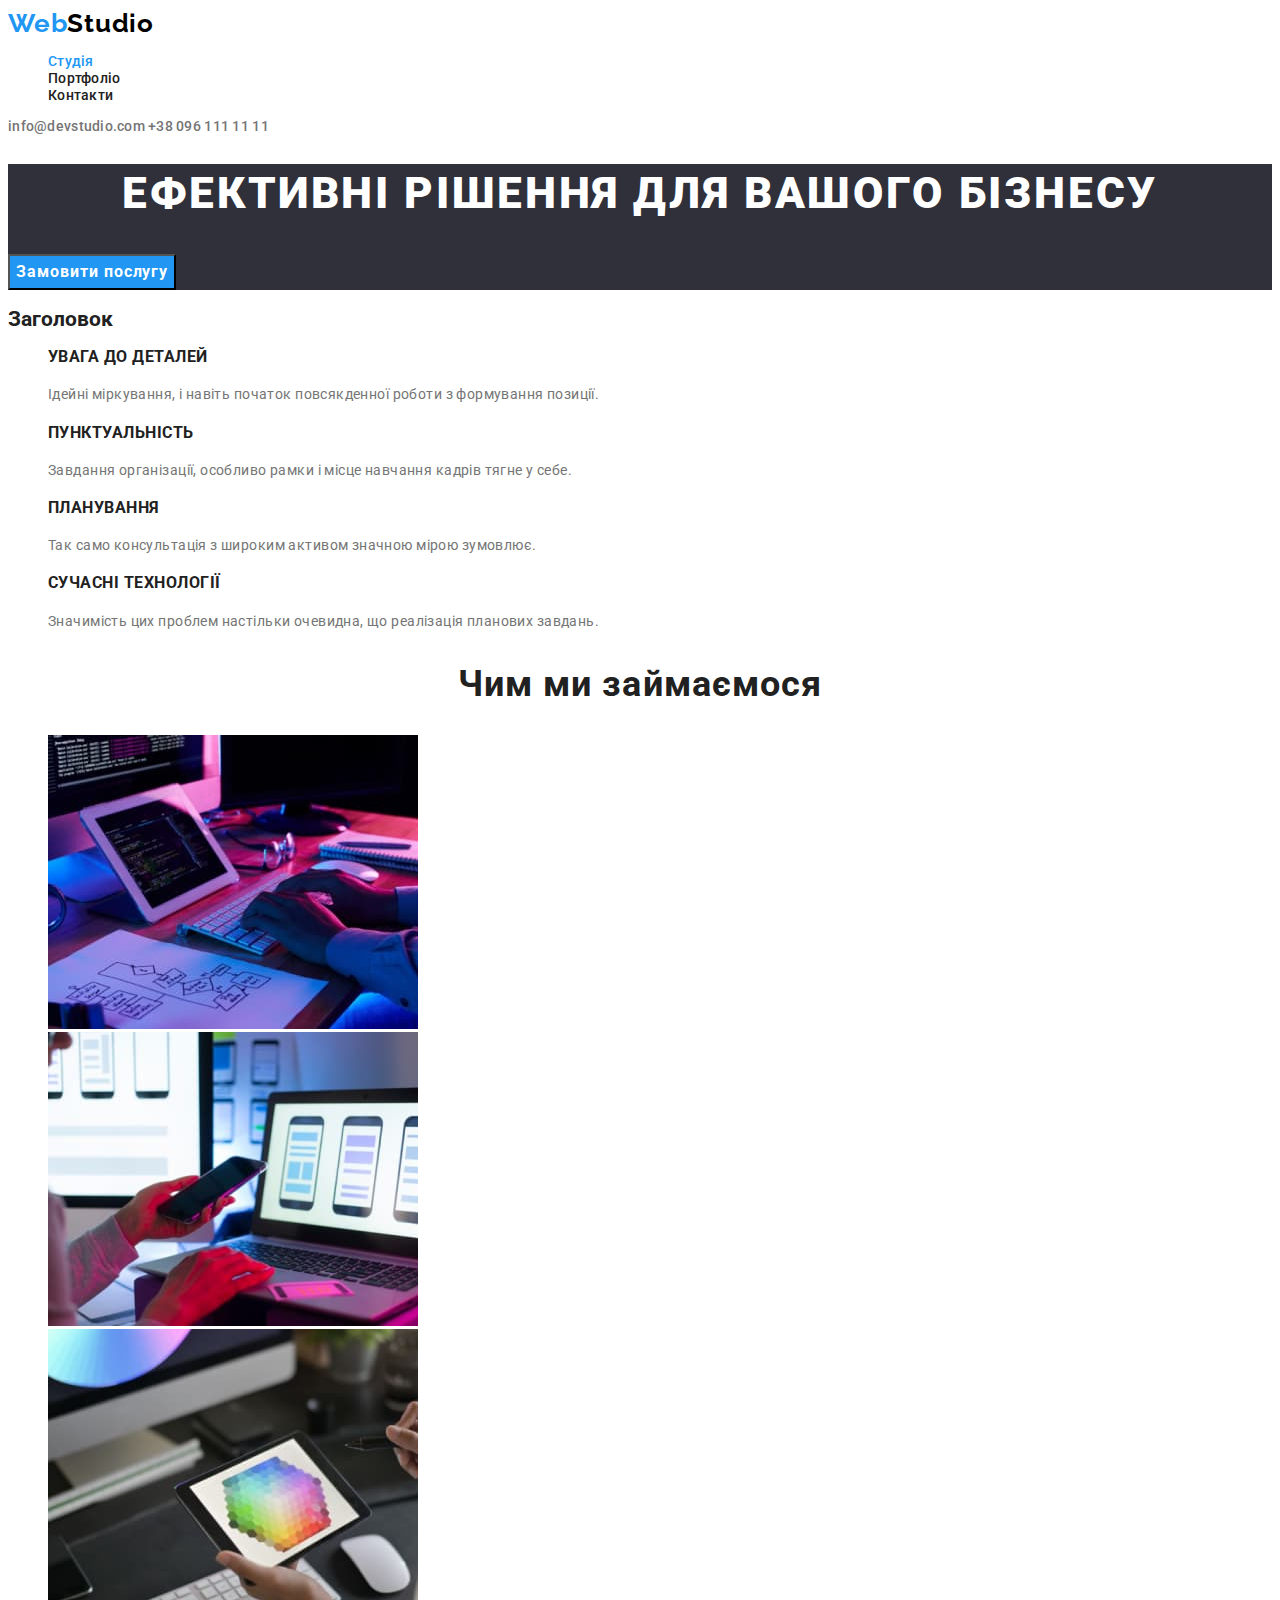
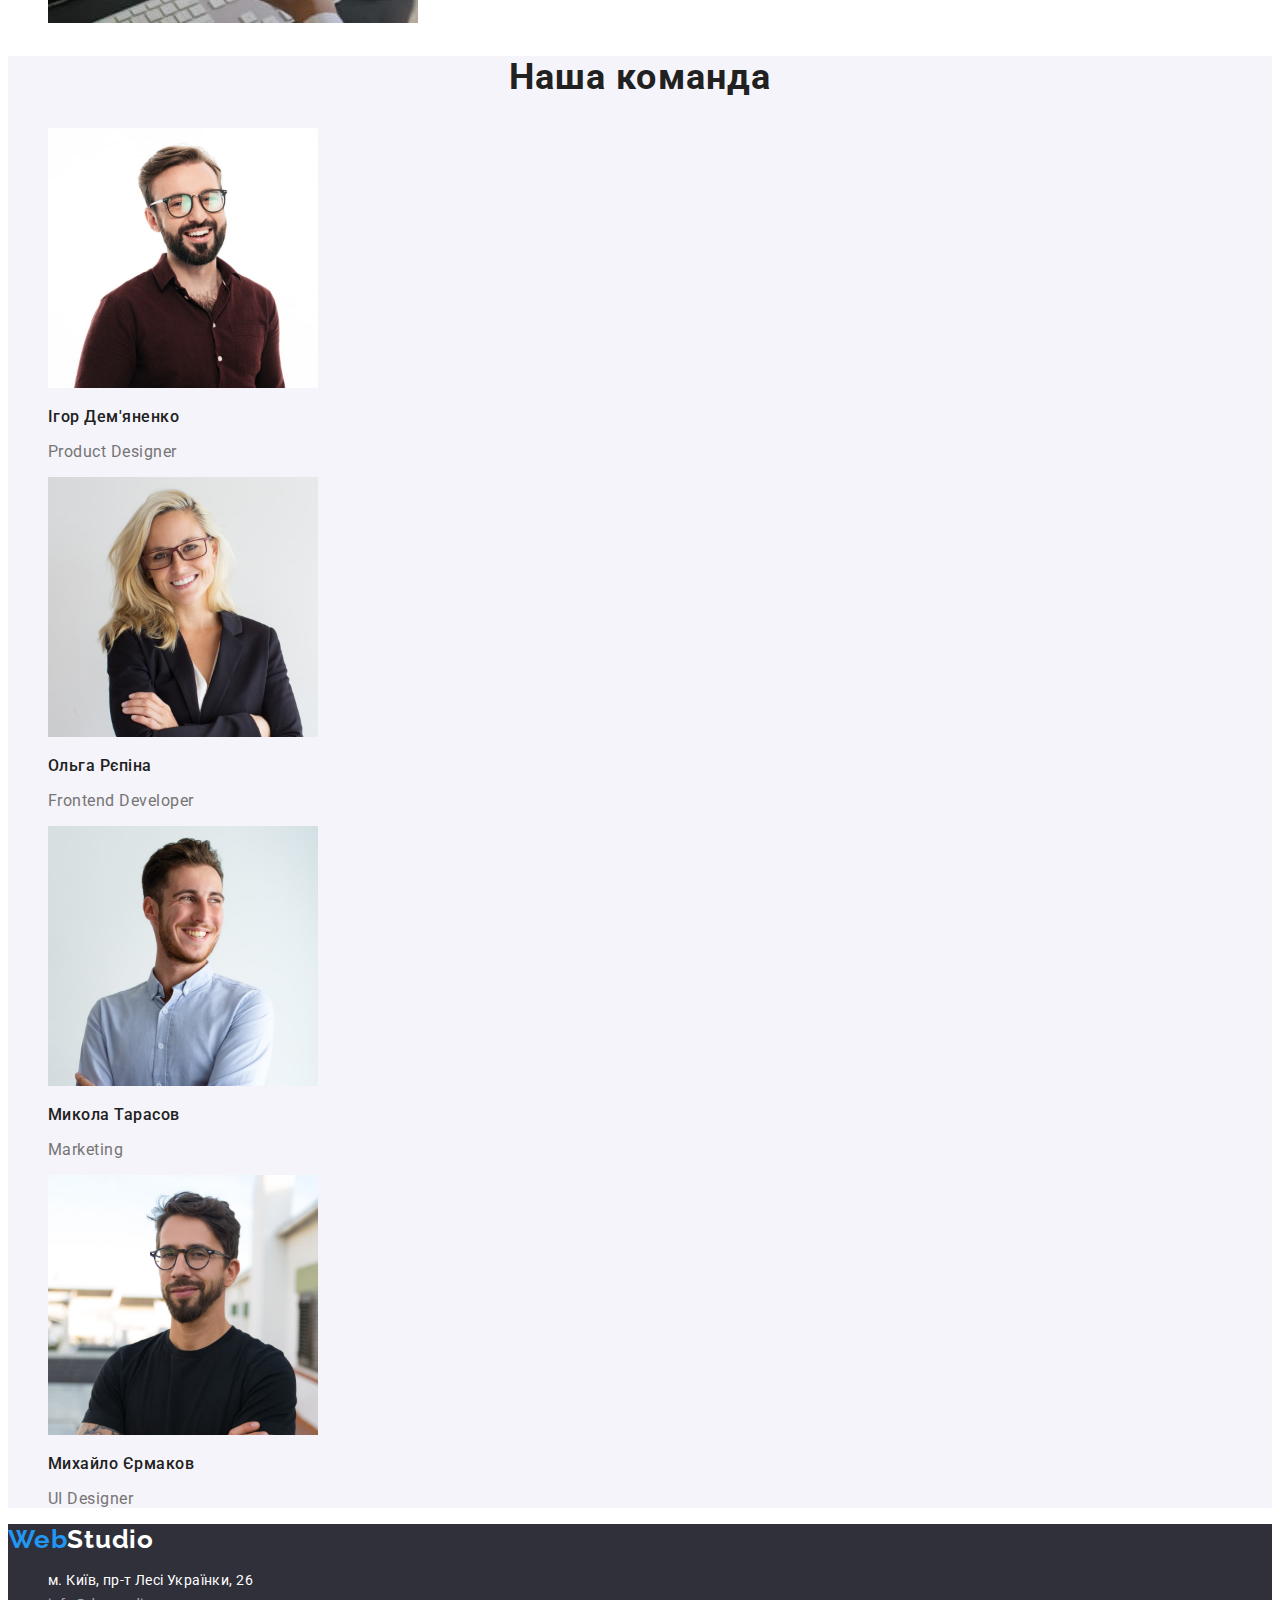
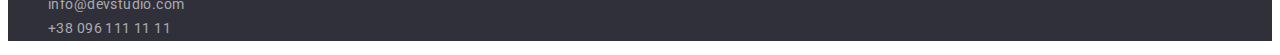
<file: index.html>
<!DOCTYPE html>
<html lang="en">
<head>
    <meta charset="UTF-8">
    <meta http-equiv="X-UA-Compatible" content="IE=edge">
    <meta name="viewport" content="width=device-width, initial-scale=1.0">
    <title>Document</title>
    <link rel="stylesheet" href="./css/styles.css" type="text/css">
    <link rel="preconnect" href="https://fonts.googleapis.com">
    <link rel="preconnect" href="https://fonts.gstatic.com" crossorigin>
    <link href="https://fonts.googleapis.com/css2?family=Raleway:wght@700&family=Roboto:wght@400;500;700;900&family=Tangerine:wght@700&display=swap" rel="stylesheet"> 
    <link rel="preconnect" href="https://fonts.googleapis.com">
    <link rel="preconnect" href="https://fonts.gstatic.com" crossorigin>
    <link href="https://fonts.googleapis.com/css2?family=Roboto:wght@400;500;700;900&family=Tangerine:wght@700&display=swap" rel="stylesheet"> 
</head>
<body>
    <header>
        <nav>
            <a href="" class="icon"><span>Web</span>Studio</a>
            <ul class="list">
                <li><a href="./index.html" class="item current">Студія</a></li>
                <li><a href="./portfolio.html" class="item">Портфоліо</a></li>
                <li><a href="./portfolio.html" class="item">Контакти</a></li>
            </ul>
        </nav>
        <a href="mailto:info@devstudio.com" class="link">info@devstudio.com</a>
        <a href="tel:+380961111111" class="link">+38 096 111 11 11</a>
    </header>
    <main>
        <div>
            <section class="section-one">
                <h1>Ефективні рішення для вашого бізнесу</h1>
                <button type="button">Замовити послугу</button>
            </section>
        </div>
        <section class="section-two">
            <h2>Заголовок</h2>
            <ul class="section-two-list">
                <li>
                    <h3 class="section-two-title">УВАГА ДО ДЕТАЛЕЙ</h3>
                    <p class="section-two-text">Ідейні міркування, і навіть початок повсякденної роботи з формування позиції.</p>
                </li>
                <li>
                    <h3 class="section-two-title">ПУНКТУАЛЬНІСТЬ</h3>
                    <p class="section-two-text">Завдання організації, особливо рамки і місце навчання кадрів тягне у себе.</p>
                </li>
                <li>
                    <h3 class="section-two-title">ПЛАНУВАННЯ</h3>
                    <p class="section-two-text">Так само консультація з широким активом значною мірою зумовлює.</p>
                </li>
                <li>
                    <h3 class="section-two-title">СУЧАСНІ ТЕХНОЛОГІЇ</h3>
                    <p class="section-two-text">Значимість цих проблем настільки очевидна, що реалізація планових завдань.</p>
                </li>
            </ul>
        </section>
        <section id="studio" class="section-three">
            <h2 class="section-three-title">Чим ми займаємося</h2>
            <ul class="section-three-list">
                <li><img class="section-three-image" src="./images/img.jpg" width="370" alt="Клавіатура"></li>
                <li><img class="section-three-image" src="./images/img(1).jpg" width="370" alt="Телефон"></li>
                <li><img class="section-three-image" src="./images/img(2).jpg" width="370" alt="Планшет"></li>
            </ul>
        </section>
        <section class="section-four">
           <h2 class="section-four-title">Наша команда</h2>
           <ul class="section-four-list">
            <li>
                <img class="section-four-image" src="./images/img1.jpg" width="270" alt="Ігор Дем'яненко">
                <h3 class="name">Ігор Дем'яненко</h3>
                <p class="profession">Product Designer</p>
            </li>
            <li>
                <img class="section-four-image" src="./images/img2(1).jpg" width="270" alt="Ольга Рєпіна">
                <h3 class="name">Ольга Рєпіна</h3>
                <p class="profession">Frontend Developer</p>
            </li>
            <li>
                <img class="section-four-image" src="./images/img3(2).jpg" width="270" alt="Микола Тарасов">
                <h3 class="name">Микола Тарасов</h3>
                <p class="profession">Marketing</p>
            </li>
            <li>
                <img class="section-four-image" src="./images/img4(3).jpg" width="270" alt="Михайло Єрмаков">
                <h3 class="name">Михайло Єрмаков</h3>
                <p class="profession">UI Designer</p>
            </li>
           </ul> 
        </section>
    </main> 
    <footer id="contacts">
        <a href="./index.html" class="icon"><span>Web</span><span class="webstudio">Studio</span></a>
        <address>
            <ul class="section-four-list">
                <li><a class="address" href="/" target="_blank" rel="noopener noreferrer">м. Київ, пр-т Лесі Українки, 26</a></li>
                <li><a class="mail" href="mailto:info@devstudio.com">info@devstudio.com</a></li>
                <li><a class="tel" href="tel:+380961111111">+38 096 111 11 11</a></li>
            </ul>
        </address>
    </footer>
</body>
</html>
</file>
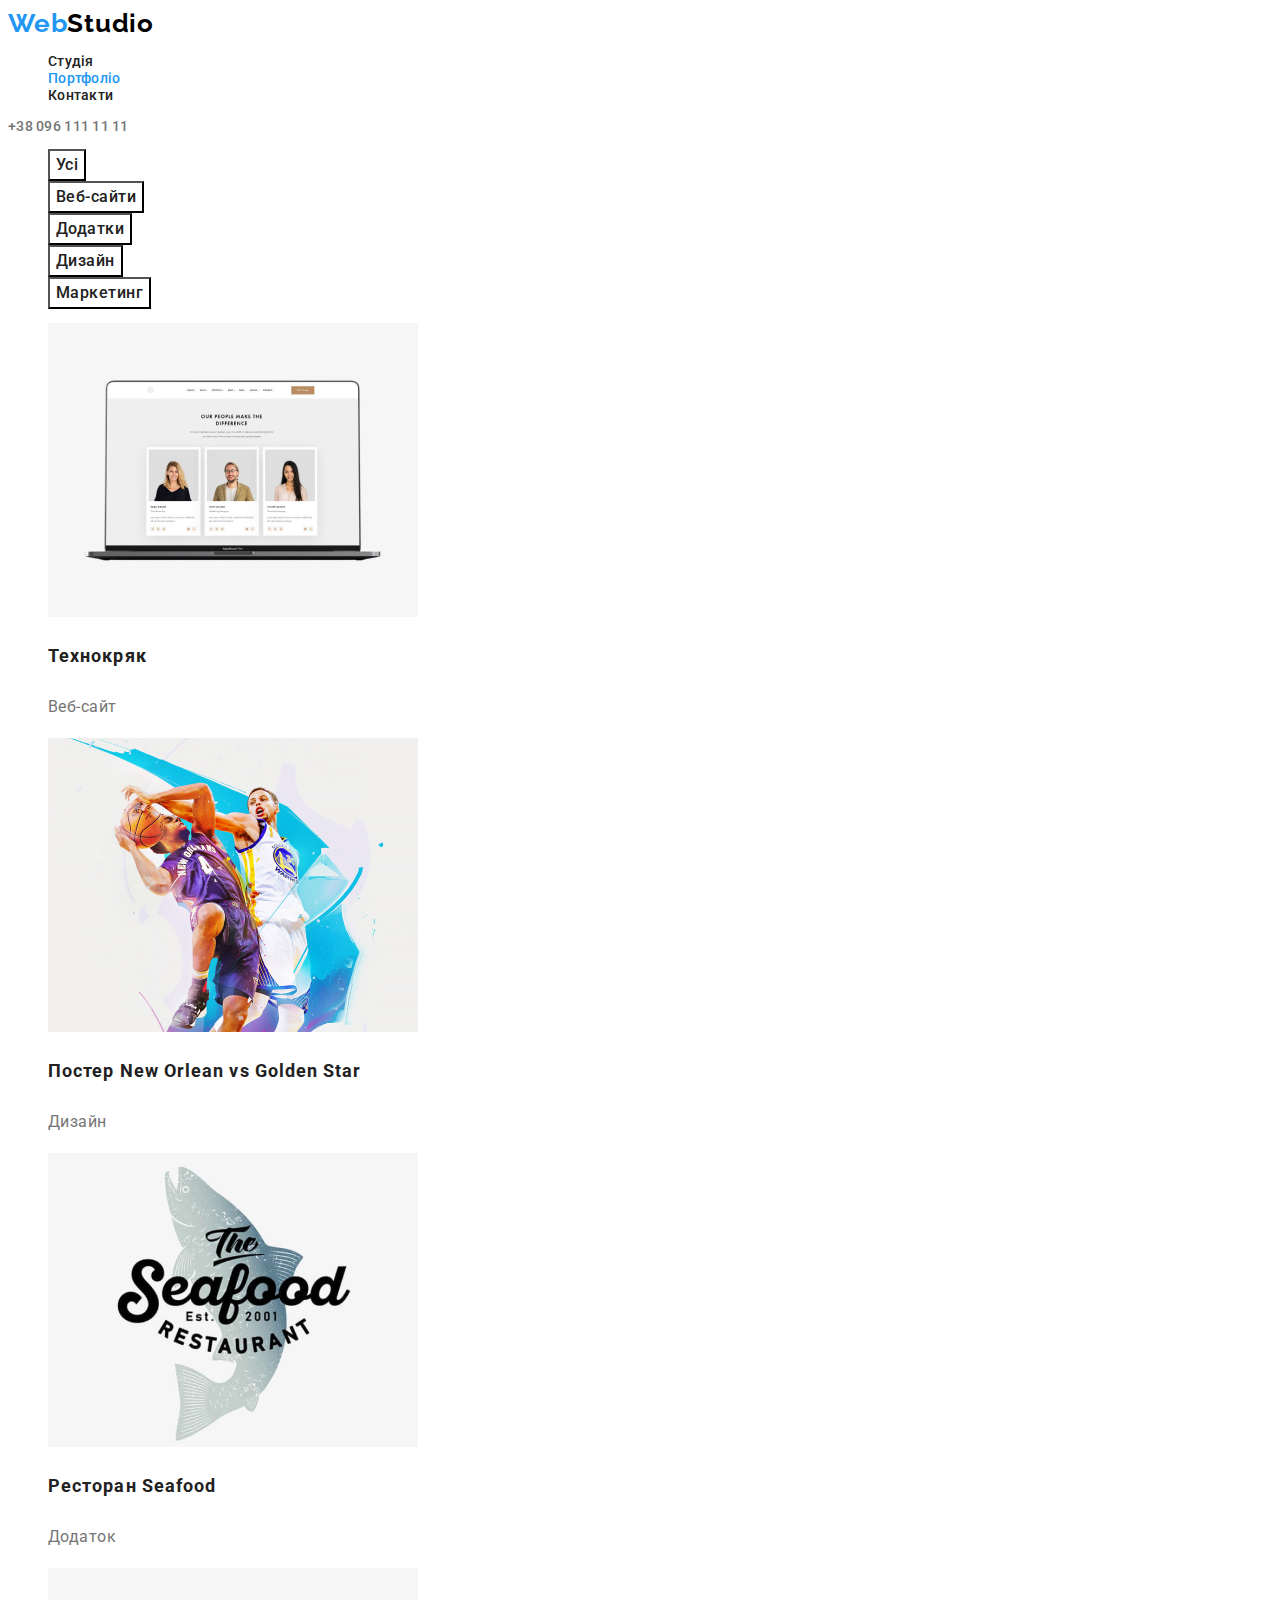
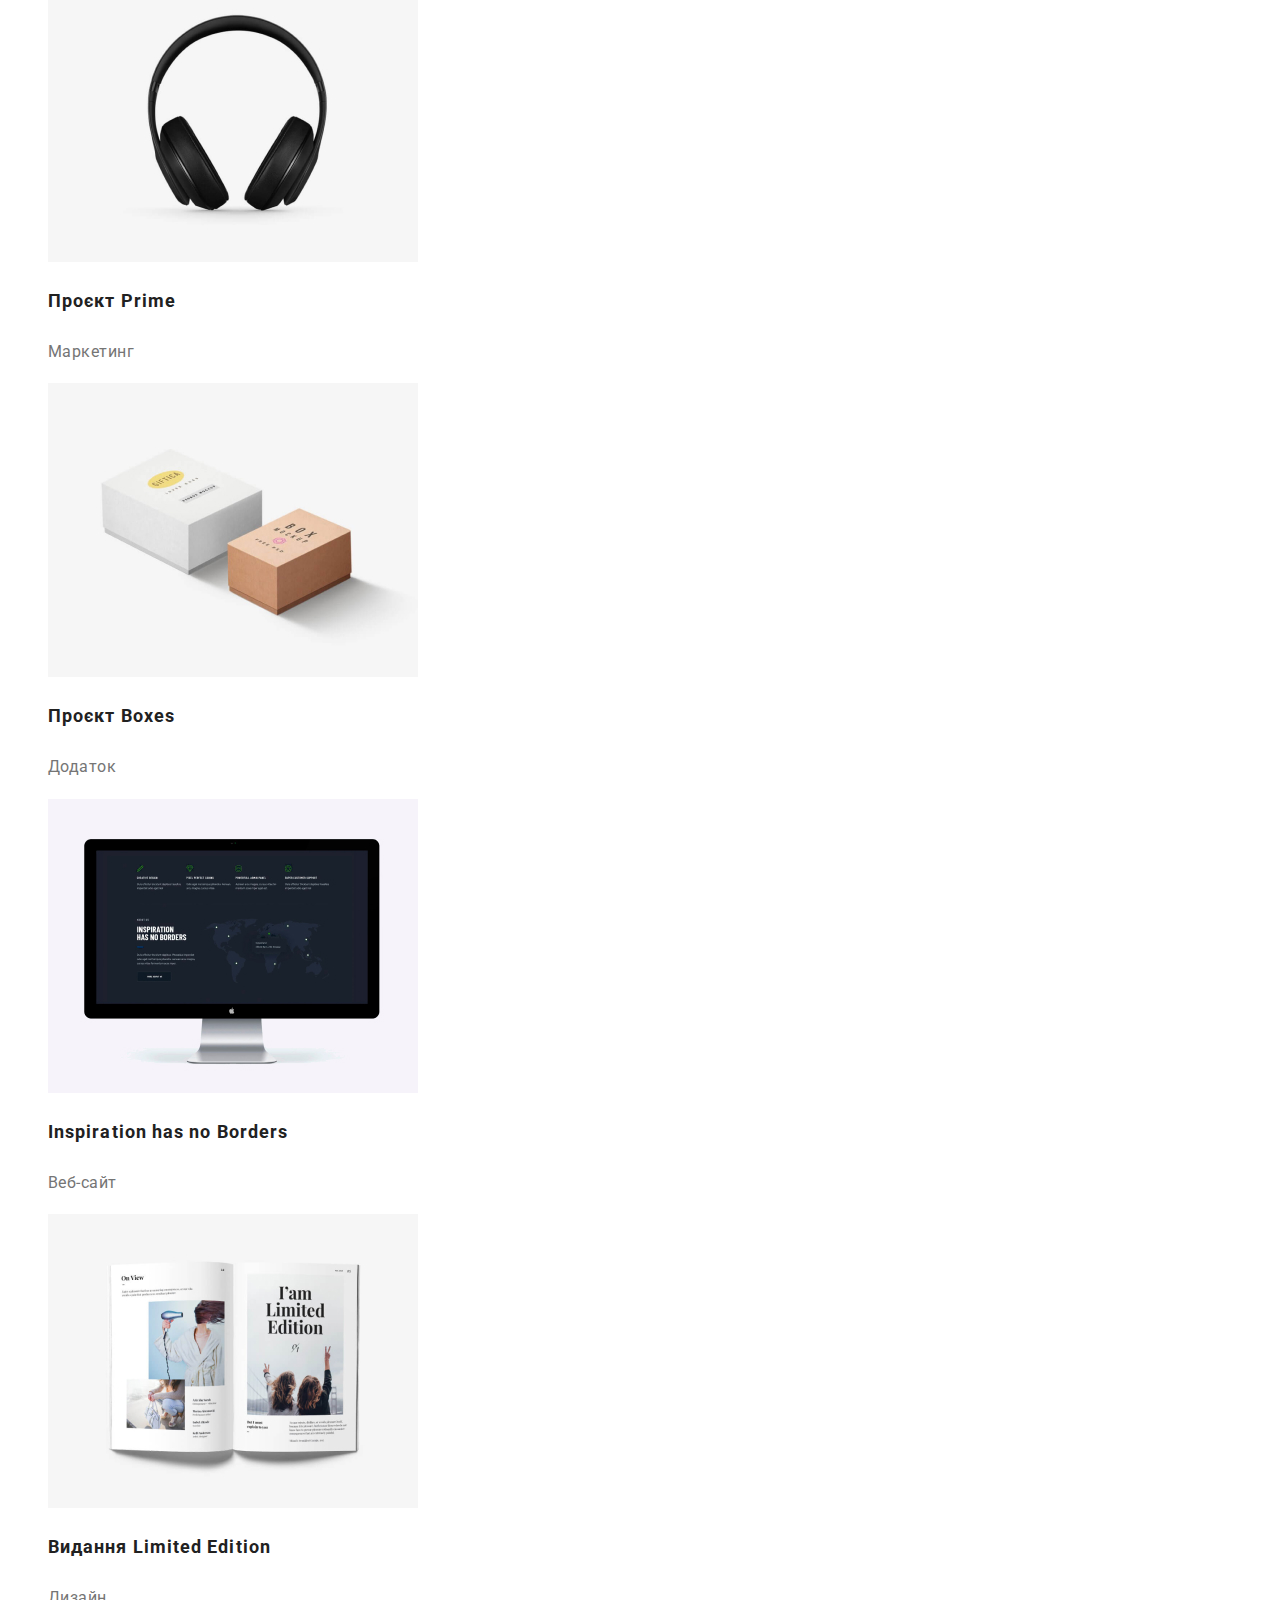
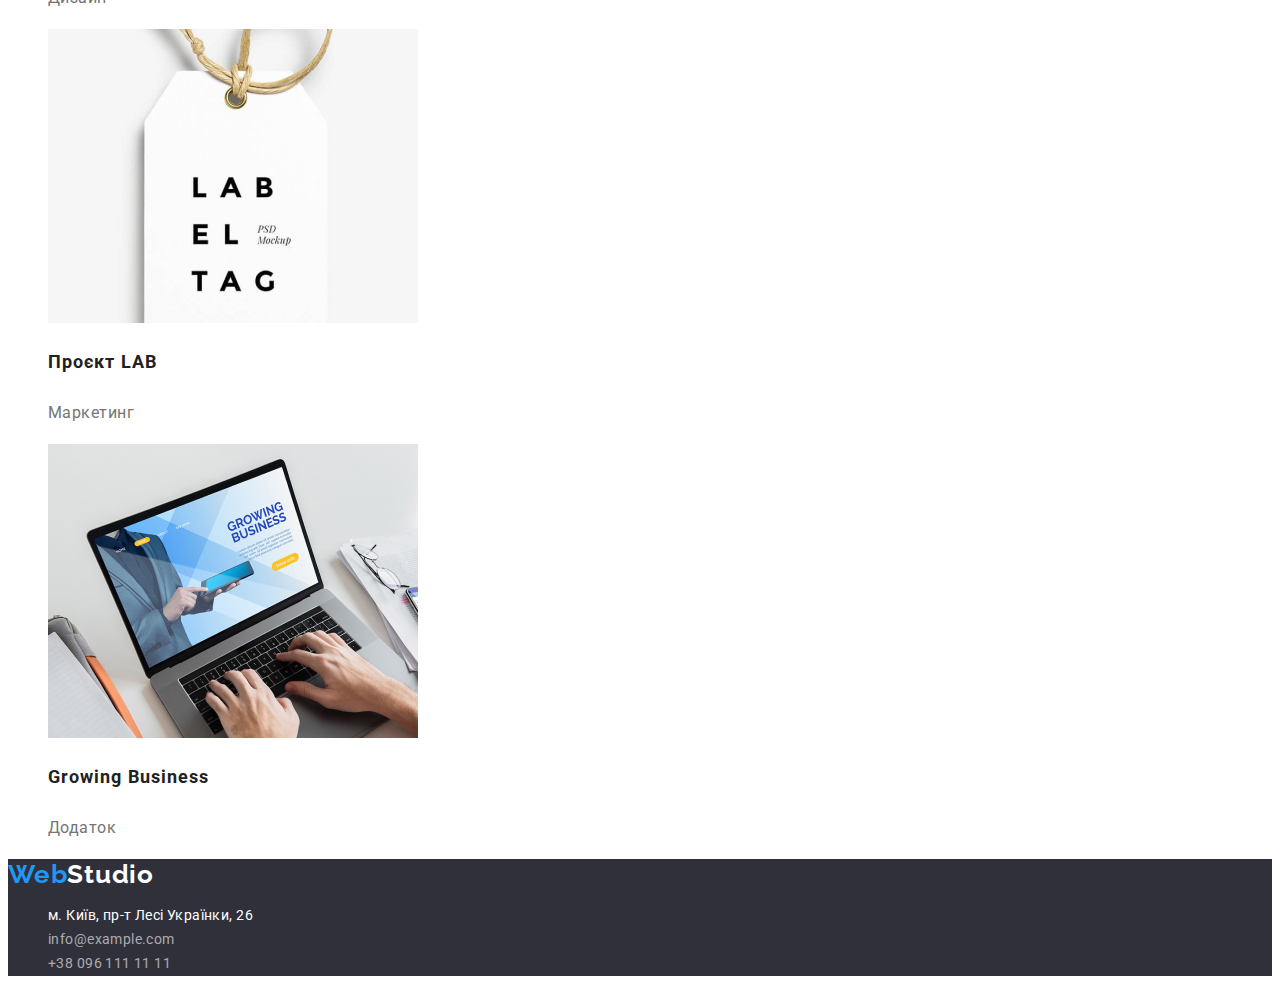
<file: portfolio.html>
<!DOCTYPE html>
<html lang="en">
<head>
    <meta charset="UTF-8">
    <meta http-equiv="X-UA-Compatible" content="IE=edge">
    <meta name="viewport" content="width=device-width, initial-scale=1.0">
    <title>Document</title>
    <link rel="stylesheet" href="./css/styles.css" type="text/css">
    <link rel="preconnect" href="https://fonts.googleapis.com">
    <link rel="preconnect" href="https://fonts.gstatic.com" crossorigin>
    <link href="https://fonts.googleapis.com/css2?family=Raleway:wght@700&family=Roboto:wght@400;500;700;900&family=Tangerine:wght@700&display=swap" rel="stylesheet"> 
    <link rel="preconnect" href="https://fonts.googleapis.com">
    <link rel="preconnect" href="https://fonts.gstatic.com" crossorigin>
    <link href="https://fonts.googleapis.com/css2?family=Roboto:wght@400;500;700;900&family=Tangerine:wght@700&display=swap" rel="stylesheet">
</head>
<body>
    <header>
        <nav>
            <a href="./index.html" class="icon"><span>Web</span>Studio</a>
            <ul class="list">
                <li><a class="item" href="./index.html">Студія</a></li>
                <li><a class="item current" href="#portfolio">Портфоліо</a></li>
                <li><a class="item" href="#contacts">Контакти</a></li>
            </ul>
        </nav>
        <a href="tel:+380961111111" class="link">+38 096 111 11 11</a>
    </header>
    <main>
        <ul class="portfolio-list">
            <li><button class="portfolio-item" type="button">Усі</button></li>
            <li><button class="portfolio-item" type="button">Веб-сайти</button></li>
            <li><button class="portfolio-item" type="button">Додатки</button></li>
            <li><button class="portfolio-item" type="button">Дизайн</button></li>
            <li><button class="portfolio-item" type="button">Маркетинг</button></li>
        </ul>
        <ul id="portfolio" class="portfolio-image-list">
            <li>
                <img class="portfolio-image" src="./images/1img.jpg" alt="Технокряк">
                <p class="portfolio-title">Технокряк</p>
                <p class="portfolio-title-two">Веб-сайт</p>
            </li>
            <li>
                <img class="portfolio-image" src="./images/2img(1).jpg" alt="Постер New Orlean vs Golden Star">
                <p class="portfolio-title">Постер New Orlean vs Golden Star</p>
                <p class="portfolio-title-two">Дизайн</p>
            </li>
            <li>
                <img class="portfolio-image" src="./images/3img(2).jpg" alt="Ресторан Seafood">
                <p class="portfolio-title">Ресторан Seafood</p>
                <p class="portfolio-title-two">Додаток</p>
            </li>
            <li>
                <img class="portfolio-image" src="./images/4img(3).jpg" alt="Проєкт Prime">
                <p class="portfolio-title">Проєкт Prime</p>
                <p class="portfolio-title-two">Маркетинг</p>
            </li>
            <li>
                <img class="portfolio-image" src="./images/5img(4).jpg" alt="Проєкт Boxes">
                <p class="portfolio-title">Проєкт Boxes</p>
                <p class="portfolio-title-two">Додаток</p>
            </li>
            <li>
                <img class="portfolio-image" src="./images/6img(5).jpg" alt="Inspiration has no Borders">
                <p class="portfolio-title">Inspiration has no Borders</p>
                <p class="portfolio-title-two">Веб-сайт</p>
            </li>
            <li>
                <img class="portfolio-image" src="./images/7img(6).jpg" alt="Видання Limited Edition">
                <p class="portfolio-title">Видання Limited Edition</p>
                <p class="portfolio-title-two">Дизайн</p>
            </li>
            <li>
                <img class="portfolio-image" src="./images/8img(7).jpg" alt="Проєкт LAB">
                <p class="portfolio-title">Проєкт LAB</p>
                <p class="portfolio-title-two">Маркетинг</p>
            </li>
            <li>
                <img class="portfolio-image" src="./images/9img(8).jpg" alt="Growing Business">
                <p class="portfolio-title">Growing Business</p>
                <p class="portfolio-title-two">Додаток</p>
            </li>
        </ul>
    </main>
    <footer id="contacts">
        <a href="./index.html" class="icon"><span>Web</span><span class="webstudio">Studio</span></a>
        <address>
            <ul class="section-four-list">
                <li><a class="address" href="/" target="_blank" rel="noopener noreferrer">м. Київ, пр-т Лесі Українки, 26</a></li>
                <li><a class="mail" href="mailto:info@example.com">info@example.com</a></li>
                <li><a class="tel" href="tel:+380961111111">+38 096 111 11 11</a></li>
            </ul>
        </address>
    </footer>
</body>
</html>
</file>
<file: css/styles.css>
body {
    color: #212121;
    font-family: 'Roboto';
    font-size: 14px;
}

:root {
    --acent: #2196F3;
  }
/* ------------------------------------------------------header */
header {
    background-color: #ffffff;
}

.icon {
    color: #000000;
    font-family: 'Raleway';
    font-weight: 700;
    font-size: 26px;
    line-height: 1.19;
    letter-spacing: 0.03em;
    text-decoration: none;
}

span {
    color: #2196F3;
}

.webstudio {
    color: #FFFFFF;
}

.list {
    list-style: none;
}

.item {
    color: #212121;
    font-weight: 500;
    line-height: 1.14;
    letter-spacing: 0.02em;
    text-decoration: none;
}

.current {
    color: var(--acent);
}

.item:hover {
    color: #2196F3;
}

.item:focus {
    color: #2196F3;
}

.link {
    color: #757575;
    font-weight: 500;
    line-height: 1.14;
    letter-spacing: 0.02em;
    text-decoration: none;
}

.link:hover {
    color: #2196F3;
}

.link:focus {
    color: #2196F3;
}

/* ------------------------------------------------------section-one */
.section-one {
    background-color: #2F303A;
}

h1 {
    color: #ffffff;
    font-weight: 900;
    font-size: 44px;
    line-height: 1.36;
    text-align: center;
    letter-spacing: 0.06em;
    text-transform: uppercase;
}

button {
    color: #FFFFFF;
    background-color: #2196F3;
    font-family: inherit;
    font-weight: 700;
    font-size: 16px;
    line-height: 1.88;
    text-align: center;
    letter-spacing: 0.06em;
    cursor: pointer;
}

/* ------------------------------------------------------section-two */
.section-two {
    background-color: #FFFFFF;
}

.section-two-list {
    list-style: none;
}

.section-two-title {
    font-weight: 700;
    line-height: 1.14;
    letter-spacing: 0.03em;
    text-transform: uppercase;
}

.section-two-text {
    color: #757575;
    font-weight: 400;
    line-height: 1.71;
    letter-spacing: 0.03em;
}

/* ------------------------------------------------------section-three */
.section-three {
    background-color: #FFFFFF;
}

.section-three-title {
    font-weight: 700;
    font-size: 36px;
    line-height: 1.17;
    text-align: center;
    letter-spacing: 0.03em;
}

.section-three-list {
    list-style: none;
}

.section-three-image {
    width: 370px;
    height: 294px;
}

/* ------------------------------------------------------section-four */
.section-four {
    background-color: #F5F4FA;
}

.section-four-title {
    font-weight: 700;
    font-size: 36px;
    line-height: 1.17;
    text-align: center;
    letter-spacing: 0.03em;
}

.section-four-list {
    list-style: none;
}

.section-four-image {
    width: 270px;
    height: 260px;
}

.name {
    font-weight: 500;
    font-size: 16px;
    line-height: 1.19;
    letter-spacing: 0.03em;
}

.profession {
    color: #757575;
    font-size: 16px;
    line-height: 1.19;
    letter-spacing: 0.03em;
}

/* ------------------------------------------------------footer */
footer {
    background-color: #2F303A;
}

.section-four-list {
    list-style: none;
}

.address {
    color: #FFFFFF;
    font-style: normal;
    font-family: 'Roboto';
    font-weight: 400;
    font-size: 14px;
    line-height: 1.71;
    letter-spacing: 0.03em;
    text-decoration: none;
}

.mail {
    color: rgba(255, 255, 255, 0.6);
    font-style: normal;
    font-family: 'Roboto';
    font-weight: 400;
    font-size: 14px;
    line-height: 1.71;
    letter-spacing: 0.03em;
    text-decoration: none;
}

.tel {
    color: rgba(255, 255, 255, 0.6);
    font-style: normal;
    font-size: 14px;
    line-height: 1.71;
    letter-spacing: 0.03em;
    text-decoration: none;
}

.address:hover {
    color: #2196F3;
}

.address:focus {
    color: #2196F3;
}

.mail:hover {
    color: #2196F3;
}

.mail:focus {
    color: #2196F3;
}

.tel:hover {
    color: #2196F3;
}

.tel:focus {
    color: #2196F3;
}

/* ------------------------------------------------------portfolio */

.portfolio-list {
    list-style: none;
}

.portfolio-item {
    color: #212121;
    background-color: #ffffff;
    font-family: 'Roboto';
    font-weight: 500;
    font-size: 16px;
    line-height: 1.63;
    text-align: center;
    letter-spacing: 0.03em;
    
}

.portfolio-item:hover {
    color: #FFFFFF;
    background-color: #2196F3;
}

.portfolio-image-list {
    list-style: none;
}

.portfolio-image {
    width: 370px;
    height: 294px;
}

.portfolio-title {
    font-weight: 700;
    font-size: 18px;
    line-height: 2;
    letter-spacing: 0.06em;
    color: #212121;
}

.portfolio-title-two {
    font-size: 16px;
    line-height: 1.88;
    letter-spacing: 0.03em;
    color: #757575;
}
</file>
